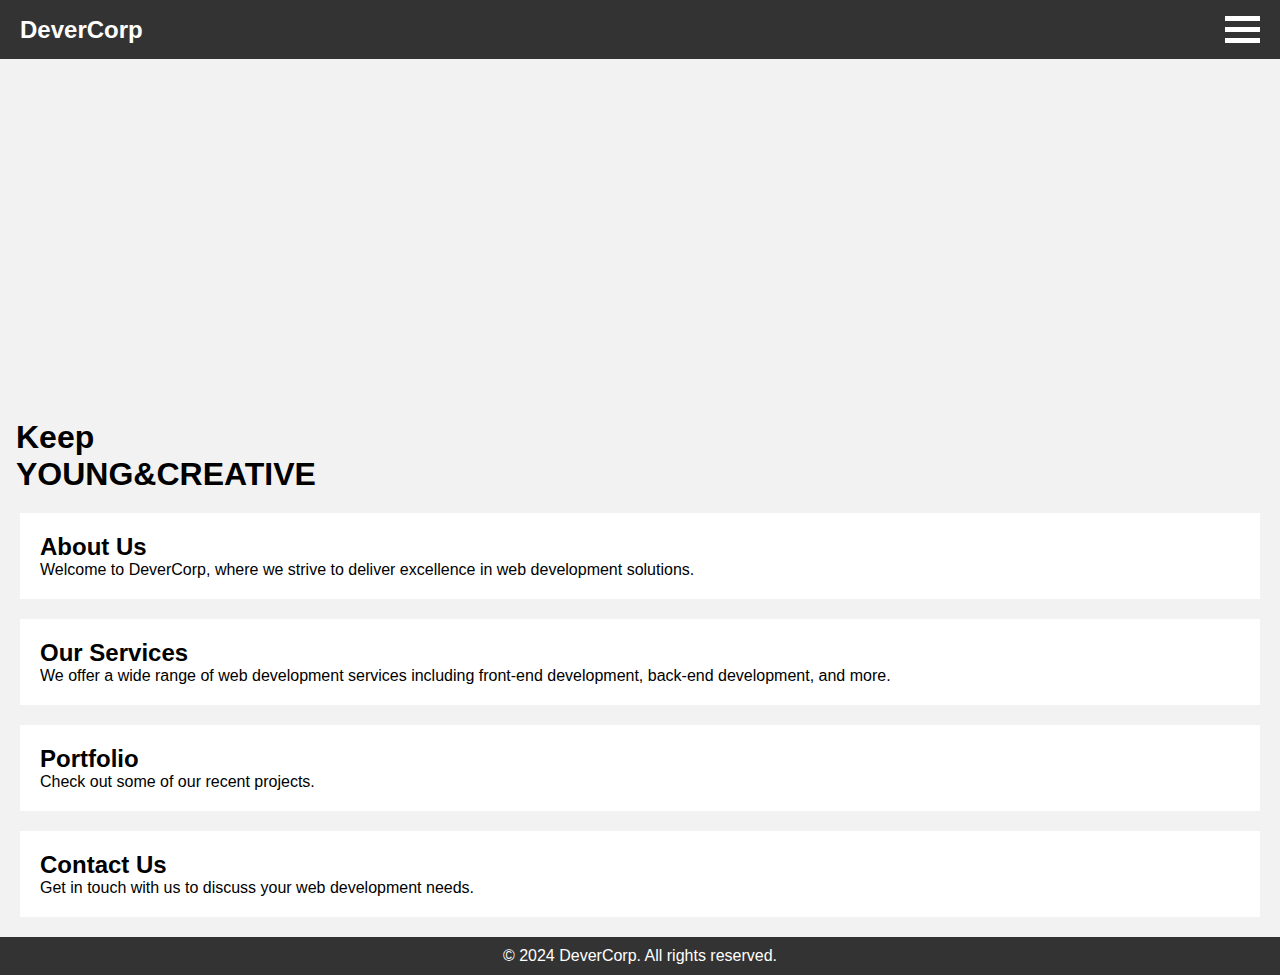
<file: index.html>
<!DOCTYPE html>
<html lang="en">
  <head>
    <meta charset="UTF-8" />
    <meta name="viewport" content="width=device-width, initial-scale=1.0" />
    <title>DeverCorp</title>
    <link rel="stylesheet" href="css/global.css" />
    <link rel="stylesheet" href="css/header.css" />
    <link rel="stylesheet" href="css/main.css" />
  </head>
  <body>
    <header class="header_container">
      <h1 class="logo">DeverCorp</h1>

      <nav id="myNav" class="nav-overlay">
        <div class="nav-overlay-list">
          <li class="nav-item"><a href="#" class="nav-link">Home</a></li>
          <li class="nav-item"><a href="#" class="nav-link">About</a></li>
          <li class="nav-item"><a href="#" class="nav-link">Services</a></li>
          <li class="nav-item"><a href="#" class="nav-link">Contact</a></li>
        </div>
      </nav>

      <div class="container" onclick="openNav(this)">
        <div class="bar1"></div>
        <div class="bar2"></div>
        <div class="bar3"></div>
      </div>
    </header>

    <main>
      <div class="slogun">
        <div class="parallax">
          <h1 class="textMotion_on">
            <span class="textMotion_target">
              Keep<br /><span>YOUNG</span>&<span>CREATIVE</span>
            </span>
          </h1>
        </div>
      </div>
      <section id="about" class="content-section">
        <h2>About Us</h2>
        <p>
          Welcome to DeverCorp, where we strive to deliver excellence in web
          development solutions.
        </p>
      </section>

      <section id="services" class="content-section">
        <h2>Our Services</h2>
        <p>
          We offer a wide range of web development services including front-end
          development, back-end development, and more.
        </p>
      </section>

      <section id="portfolio" class="content-section">
        <h2>Portfolio</h2>
        <p>Check out some of our recent projects.</p>
      </section>

      <section id="contact" class="content-section">
        <h2>Contact Us</h2>
        <p>Get in touch with us to discuss your web development needs.</p>
      </section>
    </main>

    <footer>
      <p>&copy; 2024 DeverCorp. All rights reserved.</p>
    </footer>

    <script src="script.js"></script>
  </body>
</html>
</file>
<file: css/header.css>
/* Header styles */
.header_container {
  display: flex;
  justify-content: space-between;
  align-items: center;
  background-color: #333;
  color: #fff;
  padding: 10px 20px;
}
/* Logo styles */
.logo {
  font-size: 24px;
}

/* Navigation styles */
.nav-overlay {
  height: 0%;
  width: 100%;
  position: fixed;
  z-index: 1;
  top: 0;
  left: 0;
  background-color: rgb(0, 0, 0);
  background-color: rgba(0, 0, 0, 0.9);
  overflow-y: hidden;
  transition: 0.5s;
}

.nav-overlay-list {
  position: relative;
  list-style-type: none;
  top: 25%;
  width: 100%;
  text-align: center;
  margin-top: 30px;
}

.nav-overlay a {
  padding: 8px;
  text-decoration: none;
  font-size: 36px;
  color: #818181;
  display: block;
  transition: 0.3s;
}

.nav-overlay a:hover,
.nav-overlay a:focus {
  color: #f1f1f1;
}

/* .nav-overlay .closebtn {
  position: absolute;
  top: 20px;
  right: 45px;
  font-size: 60px;
} */

@media screen and (max-height: 450px) {
  .nav-overlay {
    overflow-y: auto;
  }
  .nav-overlay a {
    font-size: 20px;
  }
  .nav-overlay .closebtn {
    font-size: 40px;
    top: 15px;
    right: 35px;
  }
}

/*nav button Icon*/
.container {
  display: inline-block;
  cursor: pointer;
  z-index: 1;
}

.bar1,
.bar2,
.bar3 {
  width: 35px;
  height: 5px;
  background-color: #ffffff;
  margin: 6px 0;
  transition: 0.4s;
}

.change .bar1 {
  transform: translate(0, 11px) rotate(-45deg);
}

.change .bar2 {
  opacity: 0;
}

.change .bar3 {
  transform: translate(0, -11px) rotate(45deg);
}
</file>
<file: css/main.css>
/*slogun style*/
main .slogun {
  padding: 35vh 2rem 0;
  opacity: 1;
  transform: translateY(0px);
}
@media screen and (max-width: 1100px) {
  main .slogun {
    padding: 40vh 5% 0;
  }
}

@media screen and (max-width: 1400px) {
  main .slogun {
    padding: 40vh 1rem 0;
  }
}
</file>
<file: css/global.css>
/* Reset styles */
* {
  margin: 0;
  padding: 0;
  box-sizing: border-box;
}

/* Global styles */
body {
  font-family: Arial, sans-serif;
  background-color: #f2f2f2;
}

section {
  padding: 20px;
  background-color: #fff;
  margin: 20px;
}

footer {
  background-color: #333;
  color: #fff;
  text-align: center;
  padding: 10px 0;
}
</file>
